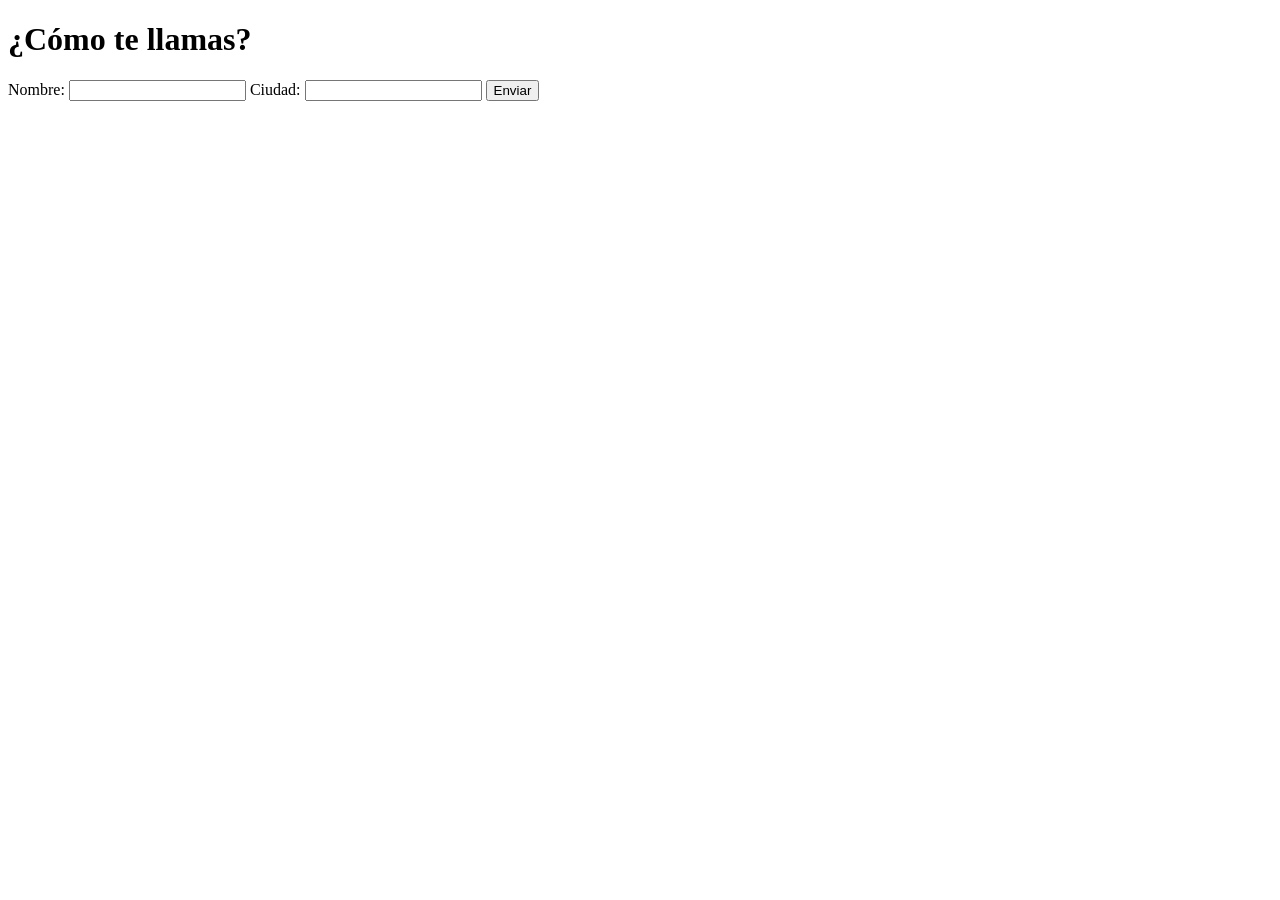
<file: DWES/practica-php/modulo3/saludo.html>
<!DOCTYPE html>
<html lang="es">
    <head>
        <meta charset="UTF-8">
        <title>Formulario de saludo.</title>
    </head>
    <body>
        <h1>¿Cómo te llamas?</h1>
        <form action="saludo.php" method="get">
            <label for="nombre">Nombre:</label>
            <input type="text" id="nombre" name="nombre">

            <label for="ciudad">Ciudad:</label>
            <input type="text" id="ciudad" name="ciudad">

            <button type="submit">Enviar</button>
        </form>
    </body>
</html>
</file>
